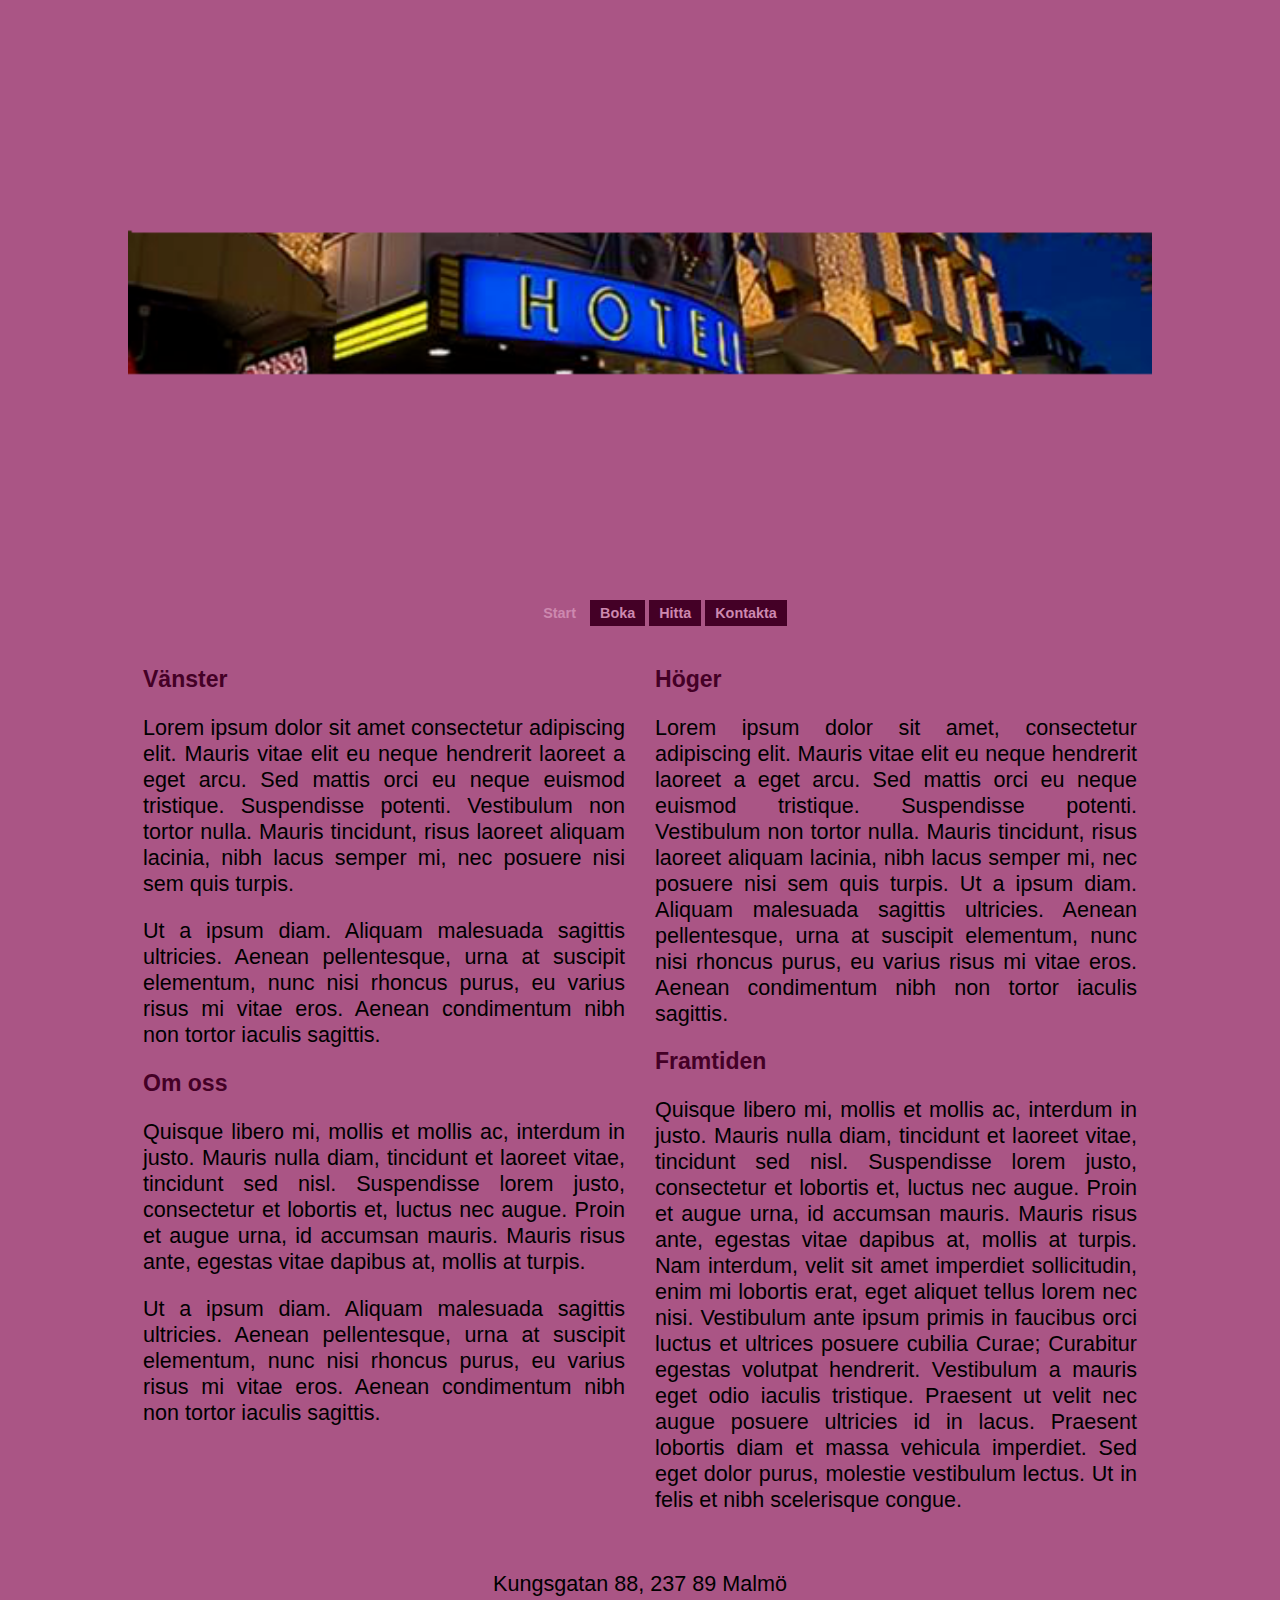
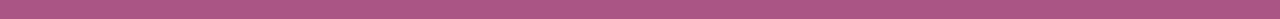
<file: index.html>
<!DOCTYPE html>
<html>
<head>
<meta charset="utf-8">
    <meta name="viewport" content="width=device-width, initial-scale=1.0">
<title>Start</title>
<link rel="stylesheet" type="text/css" href="mall.css">
    	
</head>
	<body>
		<header>
			<img src="images/hotell.png" alt="ett hotell">
		</header>
		
		<nav>
			<ul>
				<li class="selected"><a href="index.html">Start</a></li>
				<li><a href="sida3.html">Boka</a></li>
				<li><a href="sida4.html">Hitta</a></li>
				<li><a href="sida2.html">Kontakta</a></li>
			</ul>
		</nav>
		
		<div id="tabell">
			<div id="tabellRad">
			
			<section id="vanster">
				<h1>Vänster</h1>
				<p>Lorem ipsum dolor sit amet consectetur adipiscing elit. Mauris vitae elit eu neque hendrerit laoreet a eget arcu. Sed mattis orci eu neque euismod tristique. Suspendisse potenti. Vestibulum non tortor nulla. Mauris tincidunt, risus laoreet aliquam lacinia, nibh lacus semper mi, nec posuere nisi sem quis turpis.</p> 
				<p>Ut a ipsum diam. Aliquam malesuada sagittis ultricies. Aenean pellentesque, urna at suscipit elementum, nunc nisi rhoncus purus, eu varius risus mi vitae eros. Aenean condimentum nibh non tortor iaculis sagittis.</p>
				<h2>Om oss</h2>
				<p>Quisque libero mi, mollis et mollis ac, interdum in justo. Mauris nulla diam, tincidunt et laoreet vitae, tincidunt sed nisl. Suspendisse lorem justo, consectetur et lobortis et, luctus nec augue. Proin et augue urna, id accumsan mauris. Mauris risus ante, egestas vitae dapibus at, mollis at turpis. </p> 
				<p>Ut a ipsum diam. Aliquam malesuada sagittis ultricies. Aenean pellentesque, urna at suscipit elementum, nunc nisi rhoncus purus, eu varius risus mi vitae eros. Aenean condimentum nibh non tortor iaculis sagittis.</p>
			</section>
			
			<section id="hoger">
				<h1>Höger</h1>
				<p>Lorem ipsum dolor sit amet, consectetur adipiscing elit. Mauris vitae elit eu neque hendrerit laoreet a eget arcu. Sed mattis orci eu neque euismod tristique. Suspendisse potenti. Vestibulum non tortor nulla. Mauris tincidunt, risus laoreet aliquam lacinia, nibh lacus semper mi, nec posuere nisi sem quis turpis. Ut a ipsum diam. Aliquam malesuada sagittis ultricies. Aenean pellentesque, urna at suscipit elementum, nunc nisi rhoncus purus, eu varius risus mi vitae eros. Aenean condimentum nibh non tortor iaculis sagittis.</p>
				<h2>Framtiden</h2>
				<p>Quisque libero mi, mollis et mollis ac, interdum in justo. Mauris nulla diam, tincidunt et laoreet vitae, tincidunt sed nisl. Suspendisse lorem justo, consectetur et lobortis et, luctus nec augue. Proin et augue urna, id accumsan mauris. Mauris risus ante, egestas vitae dapibus at, mollis at turpis. Nam interdum, velit sit amet imperdiet sollicitudin, enim mi lobortis erat, eget aliquet tellus lorem nec nisi. Vestibulum ante ipsum primis in faucibus orci luctus et ultrices posuere cubilia Curae; Curabitur egestas volutpat hendrerit. Vestibulum a mauris eget odio iaculis tristique. Praesent ut velit nec augue posuere ultricies id in lacus. Praesent lobortis diam et massa vehicula imperdiet. Sed eget dolor purus, molestie vestibulum lectus. Ut in felis et nibh scelerisque congue.</p>
			</section>
			
			</div>
		</div>
		
		<footer>
			<p>Kungsgatan 88, 237 89 Malmö</p>
		</footer>
	
	</body>
</html>
</file>
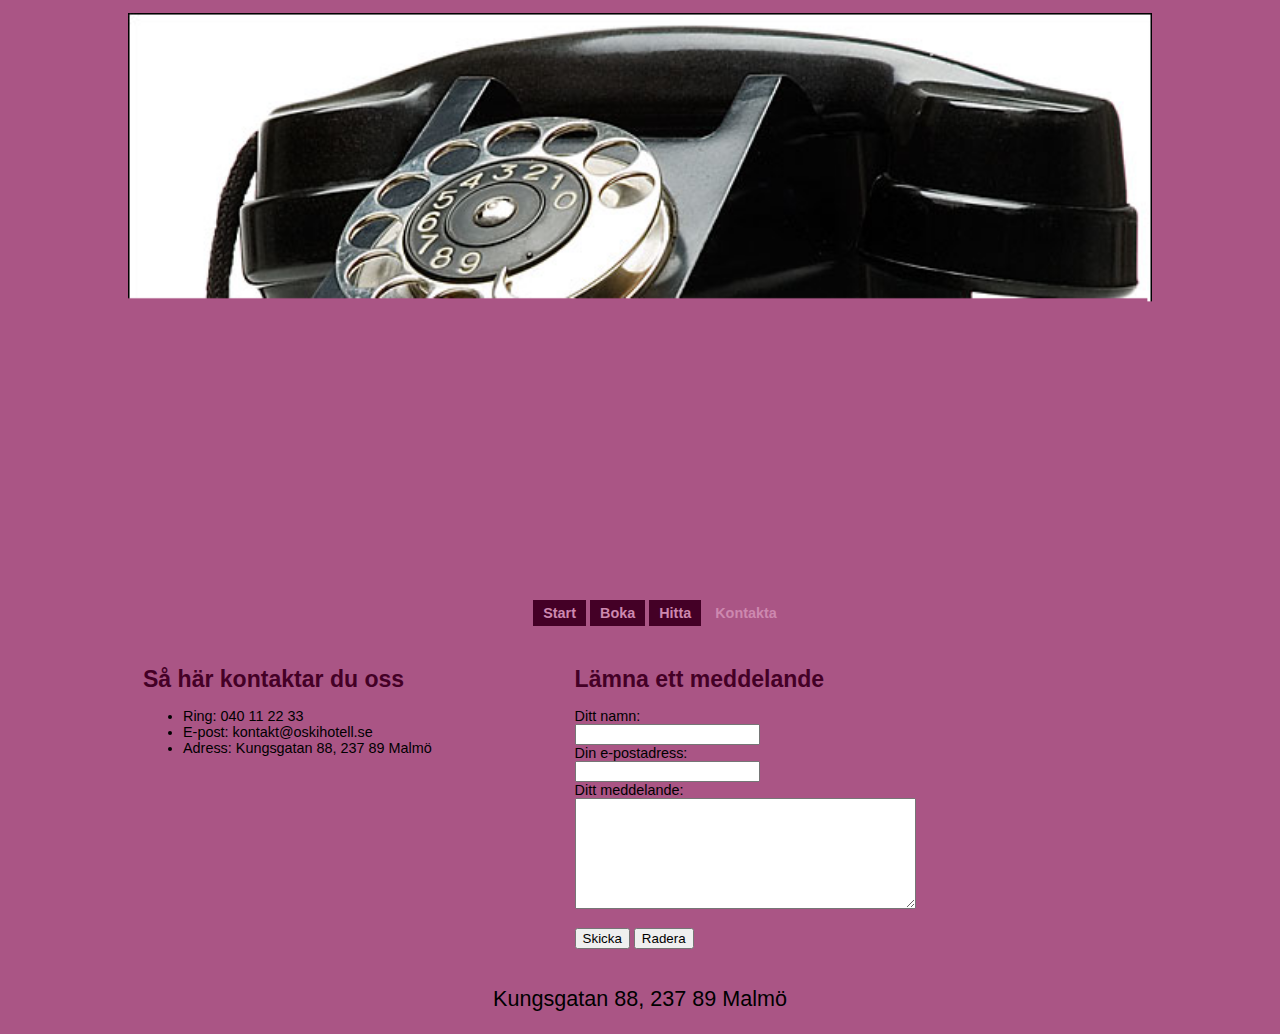
<file: sida2.html>
<!DOCTYPE html>
<html>
<head>
<meta charset="utf-8">
    <meta name="viewport" content="width=device-width, initial-scale=1.0">
<title>Kontakta</title>
<link rel="stylesheet" type="text/css" href="mall.css">
        	
</head>
	<body>
		<header>
			<img src="images/entelefon.png" alt="en telefon">
		</header>
		
		<nav>
			<ul>
				<li><a href="index.html">Start</a></li>
				<li><a href="sida3.html">Boka</a></li>
				<li><a href="sida4.html">Hitta</a></li>
				<li class="selected"><a href="sida2.html">Kontakta</a></li>
			</ul>
		</nav>
		
		<div id="tabell">
			<div id="tabellRad">
			
			<section class="form">
				<h1>Så här kontaktar du oss</h1>
		<ul>
			<li>Ring: 040 11 22 33</li>
			<li>E-post: kontakt@oskihotell.se</li>
			<li>Adress: Kungsgatan 88, 237 89 Malmö</li>
		</ul>
		</section>
			<section class="form">
				<form action="none" method="post" enctype="text/plain">
		<h1>Lämna ett meddelande</h1>
		Ditt namn:<br />
		<input type="text" name="name"/> <br />
		Din e-postadress:<br />
		<input type="text" name="mail"/> <br />
		Ditt meddelande:<br />
		<textarea name="message" rows="7" cols="40"></textarea>
		<br /><br />
		<input type="submit" value="Skicka" />
		<input type="reset" value="Radera" />
		</form></section>

			
			</div>
		</div>
		
		<footer>
			<p>Kungsgatan 88, 237 89 Malmö</p>
		</footer>
	
	</body>
</html>
</file>
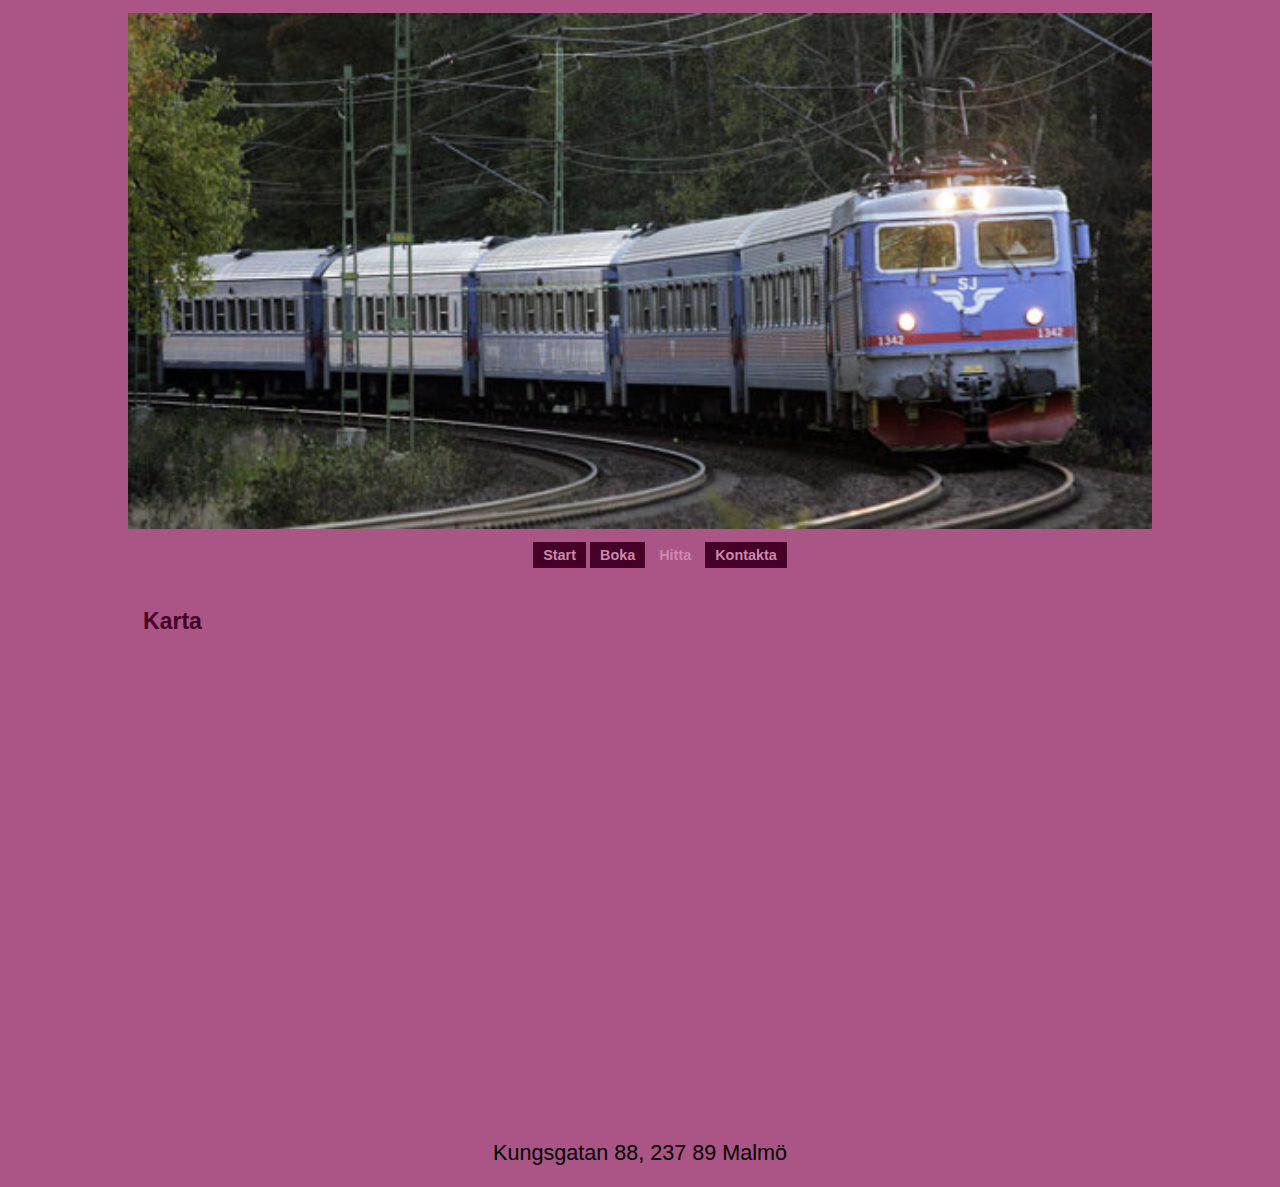
<file: sida4.html>
<!DOCTYPE html>
<html>
<head>
<meta charset="utf-8">
    <meta name="viewport" content="width=device-width, initial-scale=1.0">
<title>Hitta</title>
<link rel="stylesheet" type="text/css" href="mall.css">
</head>
	<body>
		<header>
			<img src="images/t%C3%A5g2.jpg" alt="ett tåg">
                	
		</header>
		
		<nav>
			<ul>
				<li><a href="index.html">Start</a></li>
				<li><a href="sida3.html">Boka</a></li>
				<li class="selected"><a href="sida4.html">Hitta</a></li>
				<li><a href="sida2.html">Kontakta</a></li>
			</ul>
		</nav>
		
		<div id="tabell">
			<div id="tabellRad">
			
			<section id="vanster">
				<h1>Karta</h1>
				<iframe src="https://www.google.com/maps/embed?pb=!1m18!1m12!1m3!1d9015.993149185788!2d12.992225970593267!3d55.60204346886761!2m3!1f0!2f0!3f0!3m2!1i1024!2i768!4f13.1!3m3!1m2!1s0x0%3A0x208525325a90272b!2sGamla+kyrkog%C3%A5rden!5e0!3m2!1ssv!2sse!4v1496392504919" width="600" height="450" frameborder="0" style="border:0" allowfullscreen></iframe><br />
				
</section>

			
			</div>
		</div>
		
		<footer>
			<p>Kungsgatan 88, 237 89 Malmö</p>
		</footer>
	
	</body>
</html>
</file>
<file: mall.css>
p{
    font-size: 150%;
    
}


body{
    background-color: #AA5585;
    font-family: Verdana, Arial, san-serif;
    font-size:90%;
    margin: 1% 10% 0 10%; 
}

h1{
    font-size:160%;
    color:#440026;
}
h2{
    font-size:160%;
    color:#440026;
}

header img {
    width: 100%;
    height: auto;

}

header{
    text-align:center;
}

div#tabell {
    display: table;
    margin-left: auto;
    margin-right: auto;

}

div#tabellRad {
    display: table-row;

}

section#vanster {
    display: table-cell;
    padding: 15px;
    text-align : justify;
    width: 20%;
}



section#hoger {
    display: table-cell;
    padding: 15px;	
    text-align : justify;
    width: 20%;
}

section.form {
    display: table-cell;
    padding: 15px;	
    text-align : left;
    width: 20%;
}



section#vanster img, section#hoger img {
    float: left;
    margin: 0 10px 5px 0;
}	

nav{
    text-align:center;
}

nav ul{
    list-style-type: none;
}

nav ul li{
    display: inline;
    background-color:#440026;
    padding: 5px 10px 5px 10px;
}

nav ul li.selected {
    background-color:#AA5585;
    padding: 5px 10px 5px 10px;
}



nav ul li a:link, nav ul li a:visited {
    color:#CD88AF;
    font-weight: bold;

}

nav ul li a:hover {
    text-decoration:  none;
    font-weight: bold;
    color: black;


}



footer{
    text-align: center;
}

a:link, a:visited {
    color:black;
    text-decoration:  none;
}

a:hover {
    color:#661141;
    text-decoration:  underline;
}



@media only screen and (min-width : 150px) and (max-width : 780px){

    nav{
        text-align:center;
        width: 60%;
        margin: 0 auto;
    }

    nav ul{
        list-style-type: none;
    }

 


    section#vanster img, section#hoger img {
        float: left;
        margin: 0 10px 5px 0;
    }

   

   

    section#vanster {
        display: block;
        padding: 15px;
        text-align : justify;
        width: 100%;
    }

    

    section#hoger {
        display: block;
        padding: 15px;	
        text-align : justify;
        width: 100%;
    }

    section.form {
        display: block;
        padding: 15px;	
        text-align : left;
        width: 100%;
    }

    #slider{
        width: 100%;
    }

    iframe{
        width: 100%;
    }




}
</file>
